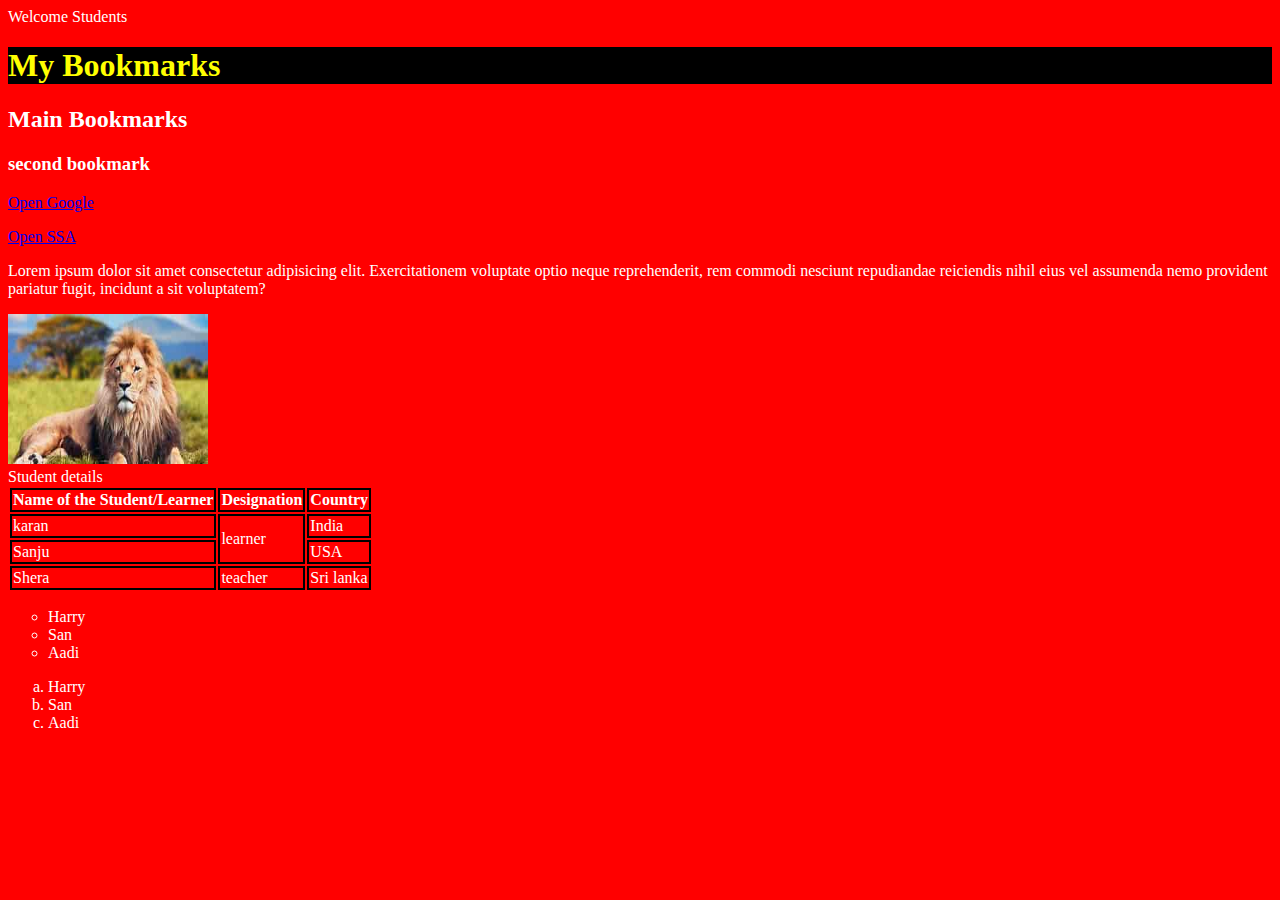
<file: index.html>
<!DOCTYPE html>
<html lang="en">
<head>
    <meta charset="UTF-8">
    <meta name="viewport" content="width=device-width, initial-scale=1.0">
    <meta name="description" content="My Name is Karan Singh. I am a learner">
    <title>MySchool</title>
    <link rel="stylesheet" href="style.css">

</head>
<body>
    Welcome Students
<h1 style="color:yellow; background-color:Black;">My Bookmarks</h1>
    <h2>Main Bookmarks</h2>
    <h3>second bookmark</h3>
  <p><a target="blank" href="https://www.google.com">Open Google</a></p>  
  <p><a target="blank" href="https://www.ssapunjab.org">Open SSA</a></p>  
<p>Lorem ipsum dolor sit amet consectetur adipisicing elit. 
    Exercitationem voluptate optio neque reprehenderit, 
    rem commodi nesciunt repudiandae reiciendis nihil eius 
    vel assumenda nemo provident pariatur fugit, incidunt a sit voluptatem?
</p>
<img width="200" height="150" src="image1.jpeg" alt="Animal Image">


<br>
<thead>
    <caption>Student details</caption>
</thead>

<table>
   <thead>
    <tr>
        <th colspan="2">Name of the Student/Learner</th>
        <th>Designation</th>
        <th>Country</th>
    </tr>
   </thead>
    <tbody>
        <tr>
            <td colspan="2">karan</td>
            <td rowspan="2"> learner</td>
            <td>India</td>
        </tr>
        <tr>
            <td colspan="2"> Sanju</td>
            
            <td>USA</td>
        </tr>
    </tbody>
    <tfoot>
        <td colspan="2">Shera</td>
            <td rowspan="2"> teacher</td>
            <td>Sri lanka</td>
    </tfoot>
        </table>
        
        <ul type ="circle">
            <li>Harry</li>
            <li>San</li>
            <li>Aadi</li>
        </ul>
        <ol type="a">
            <li>Harry</li>
            <li>San</li>
            <li>Aadi</li>
        <ol>
 <script src="script.js"></script>
</body>
</html>
</file>
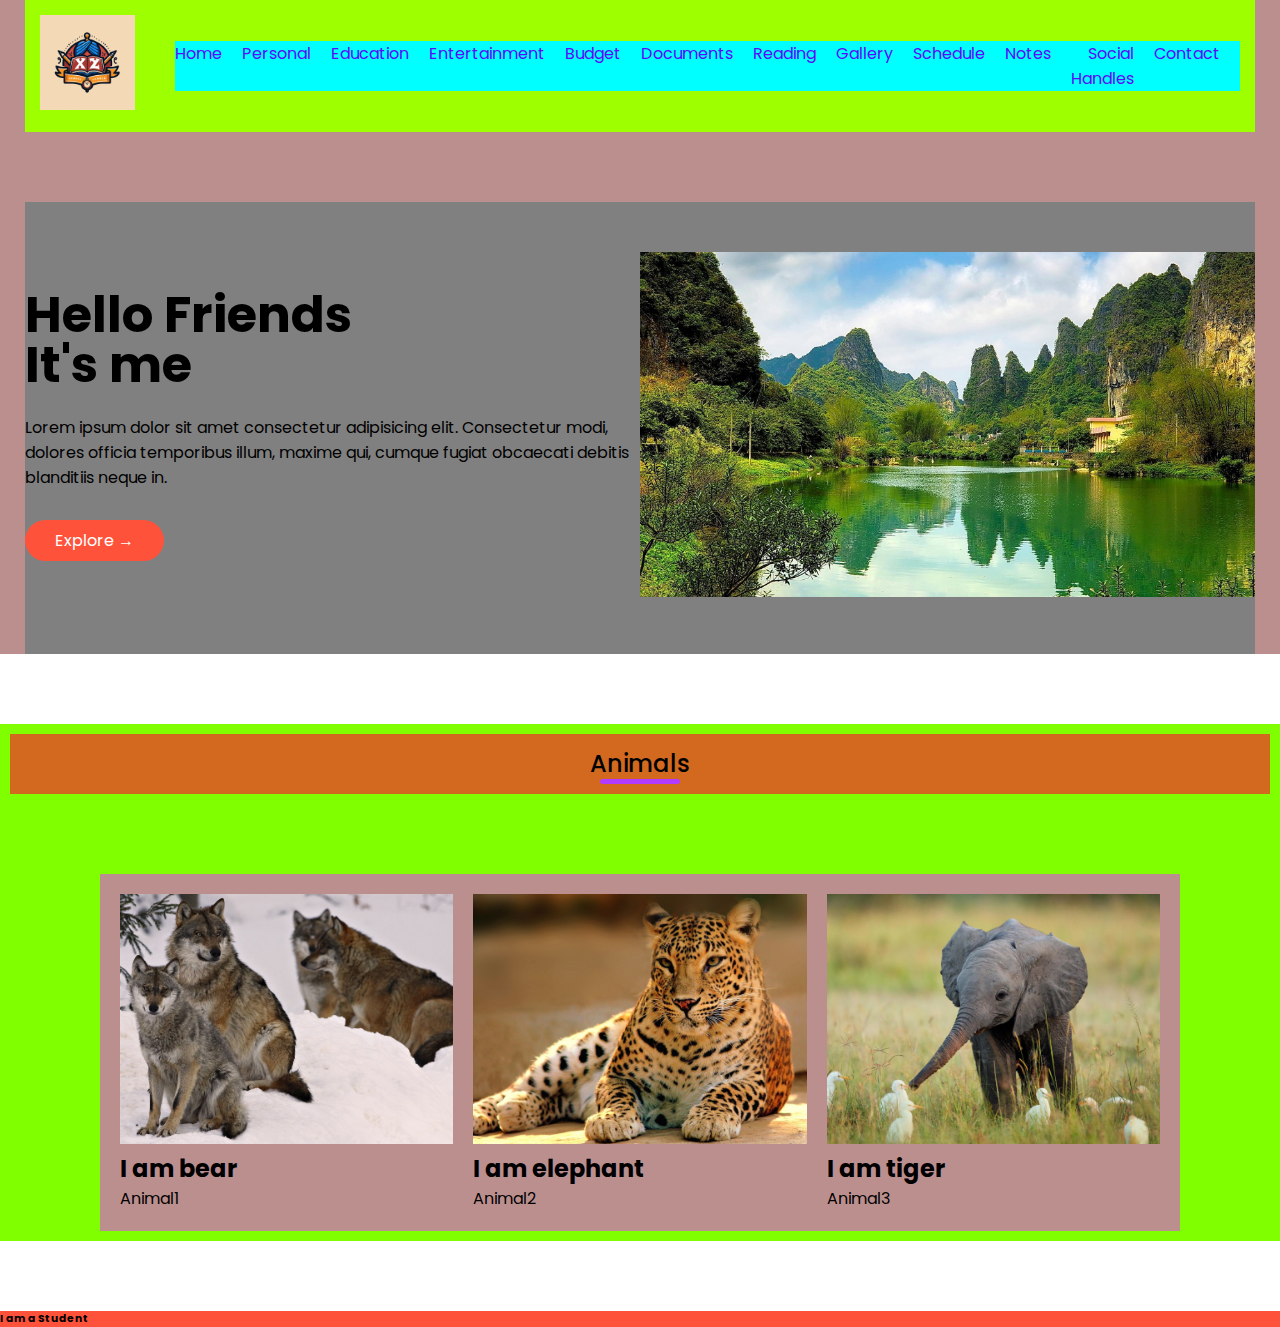
<file: eSchoolProject.html>
<!DOCTYPE html>
<html lang="en">

<head>
  <meta charset="UTF-8">
  <meta name="viewport" content="width=device-width, initial-scale=1.0">
  <link rel="stylesheet" href="eSchoolProject.css">
  <title>My Website</title>
  <meta name="description" content="This is my personal website">
  <link rel="preconnect" href="https://fonts.googleapis.com">
  <link rel="preconnect" href="https://fonts.gstatic.com" crossorigin>
  <link
    href="https://fonts.googleapis.com/css2?family=Poppins:ital,wght@0,100;0,200;0,300;0,400;0,500;0,600;0,700;0,800;0,900;1,100;1,200;1,300;1,400;1,500;1,600;1,700;1,800;1,900&display=swap"
    rel="stylesheet">


</head>

<body>
  <script src="eSchoolProject.js"></script>
  <div class="header">


    <div class="container">
      <div class="navbar">
        <div class="logo">
          <img src="school logo for XYZ School, Punjab.png" alt="Hello Me">
        </div>
        <nav>
          <ul>
            <li><a href="#">Home</a></li>
            <li><a href="#">Personal</a></li>
            <li><a href="#">Education</a></li>
            <li><a href="#">Entertainment</a></li>
            <li><a href="#">Budget</a></li>
            <li><a href="#">Documents</a></li>
            <li><a href="#">Reading</a></li>
            <li><a href="#">Gallery</a></li>
            <li><a href="#">Schedule</a></li>
            <li><a href="#">Notes</a></li>
            <li><a href="#">Social Handles</a></li>
            <li><a href="#">Contact</a></li>
          </ul>
        </nav>
      </div>


      <div class="row">
        <div class="col-2">
          <h1> Hello Friends <br> It's me</h1>
          <p>Lorem ipsum dolor sit amet consectetur adipisicing elit. Consectetur modi, dolores officia temporibus
            illum, maxime qui, cumque fugiat obcaecati debitis blanditiis neque in.</p>
          <a href="" class="btn">Explore &#8594</a>
        </div>
        <div class="col-2">
          <img src="HD-images-of-nature-download.jpg" alt="myimage">
        </div>
      </div>


    </div>
  </div>


  <!---------features-->
  <div class="categories">
    <h2 class="title"> Animals</h2>
    <div class="container1">
   
      
<div class="col-3">
      <img src="animal1.jpg" >
      <h2>I am bear</h2>
      <p>Animal1</p>
          </div>
    <div class="col-3">
           <img src="animal2.jpg.crdownload" alt="Elephant">
           <h2>I am elephant</h2>
      <p>Animal2</p>
    </div>
    <div class="col-3">
      <img src="animal3.jpg" alt="Tiger">
      <h2>I am tiger</h2>
      <p>Animal3</p>
</div>
    </div>
    
  </div>
<div class="container2">
  <h6>
    I am a Student
  </h6>
</div>
</body>

</html>
</file>
<file: style.css>
body{
 background-color: rgb(255, 0, 0);
 color: white;
}
td{
    border: 2px solid black;
}
th{
    border: 2px solid black;
}
</file>
<file: eSchoolProject.css>
* {
    margin: 0px;
    padding: 0;
    box-sizing: border-box;
}

body {
    font-family: "Poppins", sans-serif;

}




.container {
    max-width: 1300px;
    margin: auto;
    padding-left: 25px;
    padding-right: 25px;
    background-color: rosybrown;
}

.navbar {
    display: flex;
    align-items: center;
    padding: 15px;
    background-color: rgb(157, 255, 0);
}

nav {
    flex: 1;
    text-align: right;
}

nav ul {
    display: flex;
    background-color: aqua;
    list-style-type: none;
}

nav ul li {
    display: inline-block;
    margin-right: 20px;
}

a {
    text-decoration: none;
    color: rgb(93, 8, 250);
}

p {
    color: black;
}

.logo img {
    width: 70%;
    height: 50%;
}

.row {
    display: flex;
    align-items: center;
    flex-wrap: wrap;
    justify-content: space-around;
    background-color: grey;
}

.col-2 {
    flex-basis: 50%;
    min-width: 300px;
}

.col-2 img {
    padding: 50px 0px;
    max-width: 100%;
}

.col-2 h1 {
    font-size: 50px;
    line-height: 50px;
    margin: 25px 0;
}

.btn {
    display: inline-block;
    background: #ff523b;
    color: white;
    padding: 8px 30px;
    margin: 30px 0;
    border-radius: 30px;
    transition: background: 0.5s;
}

.btn:hover {
    background: #903bff;
}

.header {
    background: radial-gradient(#fff, #ffd6d6);
}

.header .row {
    margin-top: 70px;
}

.categories {
    background-color: chartreuse;
    margin: 70px 0px;
    padding: 10px;
}

.col-3  {
    flex: basis 30%;
    min-width: 250px;
    margin: 5px;
    padding: 5px;
    transition: transform 0.5s;
}

.col-3 img {
    width: 100%
    
}
.container1 {
    display: flex;
    max-width: 1080px;
    margin: auto;
    padding: 10px;
    background-color: rosybrown;
}
.title {
    text-align: center;
    margin: 0 auto 80px;
    position: relative;
    line-height: 60px;
    color: black;
    background-color: chocolate;
    font-weight: 500;
    
}
.title::after{
    content: '';
    background: #b13bff;
    width: 80px;
    height: 5px;
    border-radius: 10px;
    position: absolute;
    bottom: 10px;
    left: 50%;
    transform: translate(-50%);
}
.col-3 :hover{
    transform: translateY(-5px);
    }
.container2{
    width: 100%;
    height: 100%;

    margin:left:10px;

    background: #ff523b;
}
</file>
